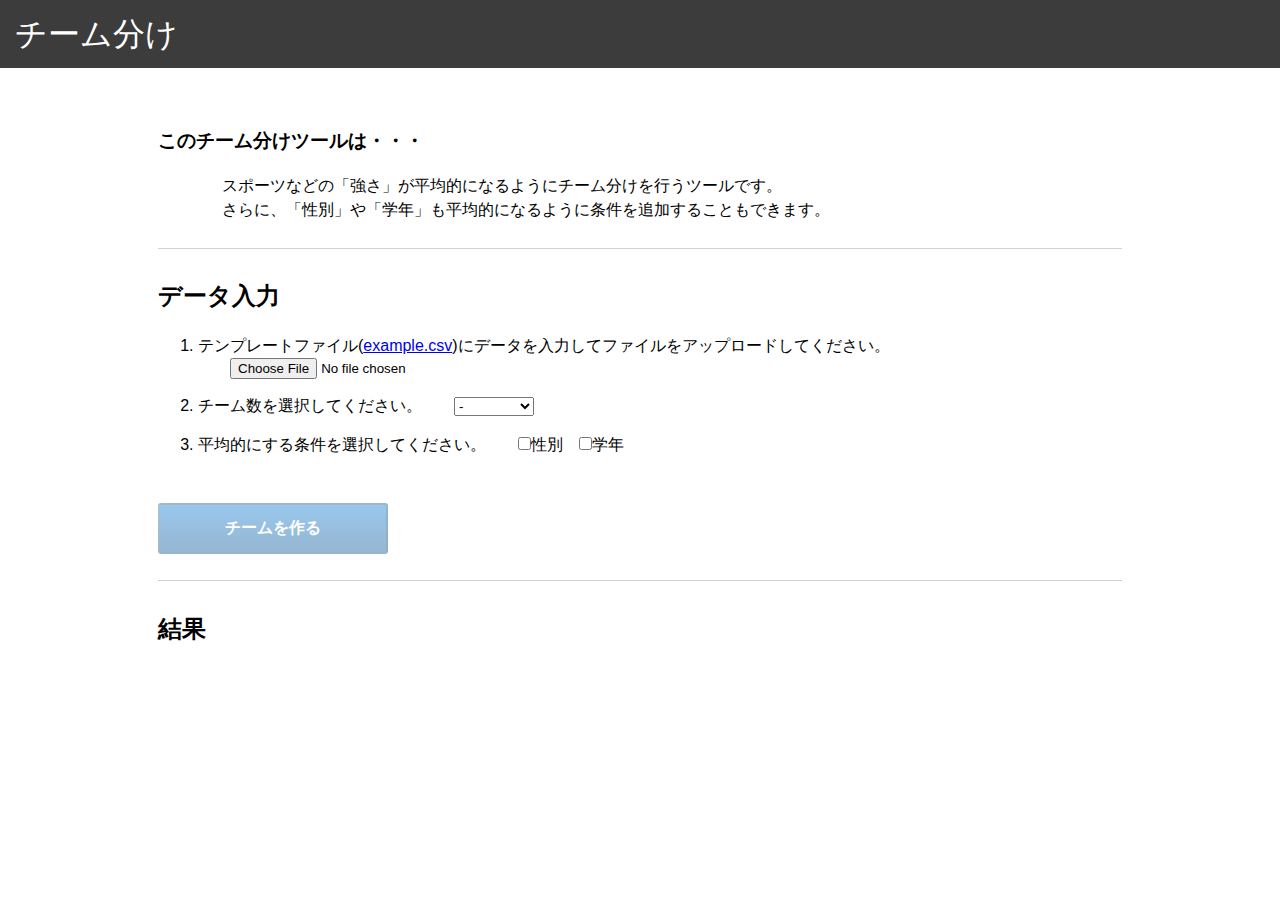
<file: index.html>
<!DOCTYPE html>
<html>

<head>
    <meta charset="UTF-8">
    <meta name="viewport" content="width=device-width, initial-scale=1">
    <meta name="description" content="データと条件を入力すると自動的にチーム分けを行ってくれるツールです。">
    <link rel="stylesheet" href="css/style.css">
    <title>チーム分け</title>
</head>

<body>
    <h1 class="title">チーム分け</h1>
    <div class="content">

        <div class="block">
            <h3>このチーム分けツールは・・・</h3>
            <div class="indent"><p>スポーツなどの「強さ」が平均的になるようにチーム分けを行うツールです。<br>さらに、「性別」や「学年」も平均的になるように条件を追加することもできます。</p></div>
        </div>

        <div class="block">
            <h2>データ入力</h2>
            <ol>
                <li>
                    <div class="container2">
                        <div>テンプレートファイル(<a href="example.csv">example.csv</a>)にデータを入力してファイルをアップロードしてください。</div>
                        <input type="file" id="csvfile" class="item2">
                    </div>
                </li>

                <li>
                    <div class="container2">
                        <div>チーム数を選択してください。</div>
                        <div class="item2">
                            <select name="num" id="teamnum">
                                <option value="">-</option>
                                <script>
                                    for(var i = 2; i <= 10; i++) {
                                        document.write('<option value="' + i + '">' + i + '</option>');
                                    }
                                </script>
                            </select>
                        </div>
                    </div>
                </li>

                <li>
                    <div class="container2">
                        <div>平均的にする条件を選択してください。</div>
                        <div class="item2 container3">
                            <div><input type="checkbox" id="gen">性別</div>
                            <div class="item3"><input type="checkbox" id="gre">学年</div>
                        </div>
                    </div>
                </li>
            </ol>
            <p><button type="button" onclick="execute()" id="button">チームを作る</button></p>
        </div>

        <div class="block2">
            <h2>結果</h2>
            <div class="container" id="output"></div>
        </div>

    </div>
    <script type="text/javascript" src="inputcsv.js"></script>
    <script type="text/javascript" src="teamdiv2.js"></script>
</body>

</html>
</file>
<file: css/style.css>
@import url(sanitize.css);

body {
    font-size: 100%;
    font-family: -apple-system, BlinkMacSystemFont, 'Segoe UI', 'Roboto', 'Oxygen','Ubuntu', 'Cantarell', 'Fira Sans', 'Droid Sans', 'Helvetica Neue', sans-serif;
}
.title {
    width: 100%;
    font-weight: 300;
    color: white;
    background-color: rgb(60, 60, 60);
    margin: 0;
    padding: 10px 0 10px 15px;
}
.content {
    font-size: 16px;
    background-color: #fff;
    width: 80%;
    margin: 0 auto;
    padding: 30px;
}
input {
    cursor: pointer;
}
button {
    width: 230px;
    font-size: 1rem;
    font-weight: bold;
    color: #fff;
    padding: 13px 0;
    border-radius: 3px;
    box-sizing: border-box;
    cursor: pointer;
    background: linear-gradient(rgba(31, 133, 216, 0.9), rgba(23, 97, 156, 0.9));
}
button:hover {
    background: linear-gradient(#1F85D8, #17619C);
}
select{
    width: 5rem;
    box-sizing: border-box;
    cursor: pointer;
}
.block {
    padding-top: 10px;
    padding-bottom: 10px;
    border-bottom: 1px solid #d1d1d1;
}
.block2 {
    padding-top: 10px;
    padding-bottom: 10px;
}
.indent {
    padding-left: 4rem;
}
.container {
    display: flex;
    flex-direction: row;
    flex-wrap: wrap;
}
.item {
    width: 12rem;
    margin: 0rem 1rem 3rem 1rem;
    text-align: center;
    background: #f1f1f1;
    box-shadow: 0 2px 4px rgba(0, 0, 0, 0.22);
}
.item .box-title {
    font-size: 1.2rem;
    background: #5fc2f5;
    padding: 4px;
    text-align: center;
    color: #FFF;
    font-weight: bold;
    letter-spacing: 0.05rem;
}
.item p {
    padding: 15px 20px;
    margin: 0;
}
.container2 {
    display: flex;
    flex-direction: row;
    flex-wrap: wrap;
    padding-bottom: 15px;
}
.container3 {
    display: flex;
    flex-direction: row;
    flex-wrap: wrap;
    padding-bottom: 15px;
}
.item2 {
    padding-left: 2rem;
}
.item3 {
    padding-left: 1rem;
}

@media (max-width: 600px) {
    .content {
        width: 100%;
        padding: 0 15px;
    }
    .indent {
        padding-left: 1.5em;
    }
    .container2 {
        display: flex;
        flex-direction: column;
    }
    .item2 {
        padding-left: 0;
    }
    .item3 {
        padding-left: 1rem;
    }
}
</file>
